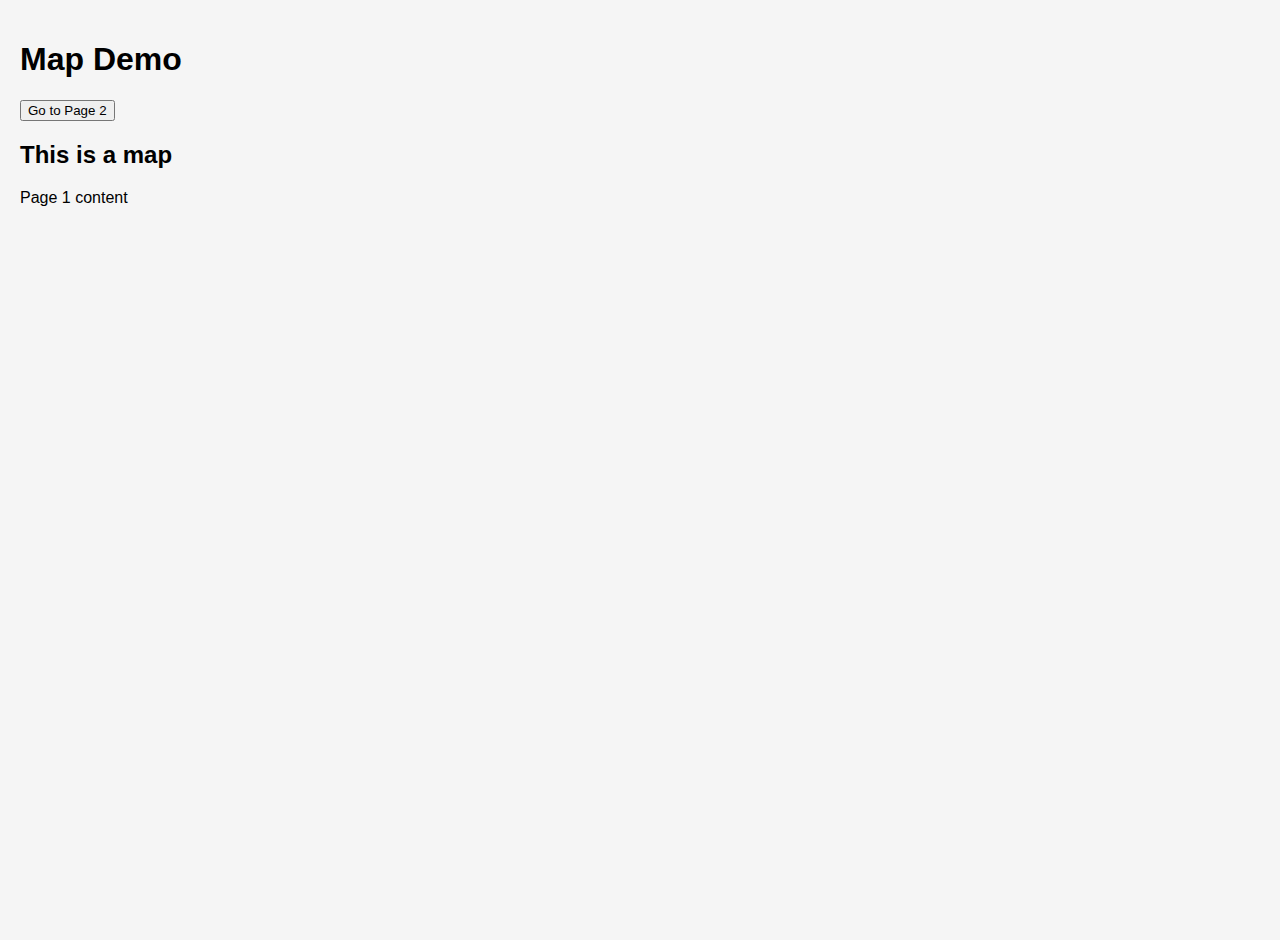
<file: Web-exercise/index.html>
<!DOCTYPE html>
<html lang="en">
  <head>
    <meta charset="UTF-8" />
    <meta name="viewport" content="width=device-width, initial-scale=1.0" />
    <title>Map Demo</title>
    <link rel="stylesheet" href="style.css" />
  </head>
  <body>
    <div id="page1" class="page active">
      <h1>Map Demo</h1>
      <button id="toPage2Btn">Go to Page 2</button>
      <div>
        <h2>This is a map</h2>
        <p>Page 1 content</p>
      </div>
    </div>

    <div id="page2" class="page">
      <h1>Map Demo - Page 2</h1>
      <button id="toPage1Btn">Back to Page 1</button>
      <div>
        <h2>This is a map</h2>
        <p>Page 2 content</p>
      </div>
    </div>

    <script src="script.js"></script>
  </body>
</html>
</file>
<file: Web-exercise/style.css>
body {
    margin: 0;
    padding: 0;
    font-family: Arial, sans-serif;
}

.page {
    display: none;
    padding: 20px;
    min-height: 100vh;
    background: #f5f5f5;
}

.page.active {
    display: block;
}

.header {
    background: #3880ff;
    color: white;
    padding: 15px;
    text-align: center;
    margin-bottom: 20px;
    border-radius: 8px;
    box-shadow: 0 2px 4px rgba(0,0,0,0.1);
}

.nav-buttons {
    display: flex;
    gap: 10px;
    justify-content: center;
    margin: 20px 0;
}

.custom-button {
    padding: 10px 20px;
    border: none;
    border-radius: 5px;
    background: #3880ff;
    color: white;
    cursor: pointer;
    transition: background 0.3s ease;
}

.custom-button:hover {
    background: #3171e0;
}

.map-container {
    background: white;
    padding: 20px;
    border-radius: 8px;
    box-shadow: 0 2px 4px rgba(0,0,0,0.1);
    text-align: center;
    margin-top: 20px;
}

@keyframes fadeIn {
    from { opacity: 0; }
    to { opacity: 1; }
}

/* Dark mode */
@media (prefers-color-scheme: dark) {
    body {
        background: #1e1e1e;
        color: white;
    }

    .page {
        background: #1e1e1e;
    }

    .map-container {
        background: #2e2e2e;
    }
}
</file>
